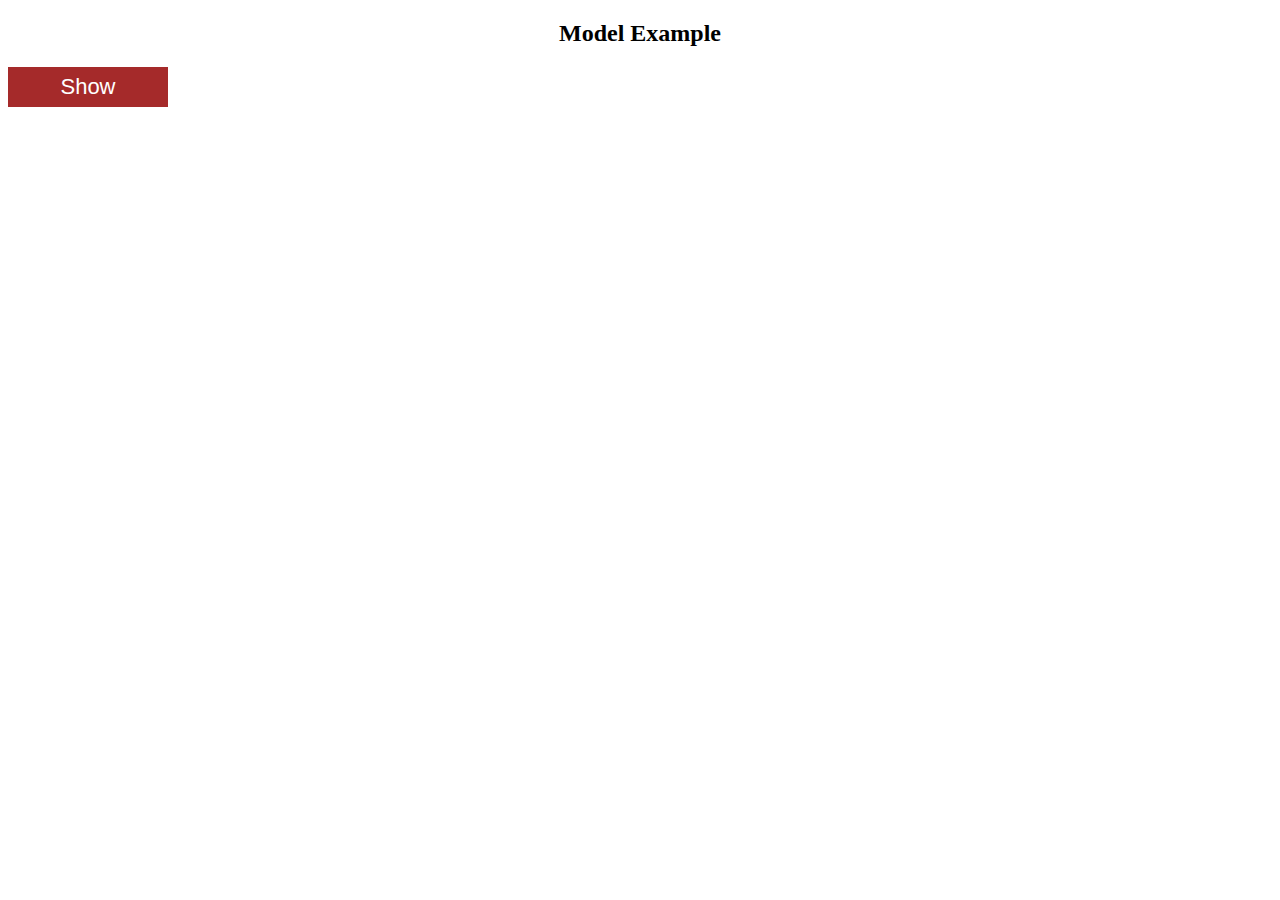
<file: Fifth Challenge/index.html>
<!DOCTYPE html>
<html lang="en">

<head>
    <meta charset="UTF-8">
    <meta name="viewport" content="width=device-width, initial-scale=1.0">
    <title>Document</title>
    <link rel="stylesheet" href="index.css">
</head>

<body>
    <h2>Model Example</h2>

    <button onclick="show()">Show</button> <br>
    <div id="model">
        <div class="modelContent">
            <p>Text here ...</p>
            <span onclick="hide()" class="del">&times;</span>
        </div>
    </div>

    <script src="index.js"></script>
</body>

</html>
</file>
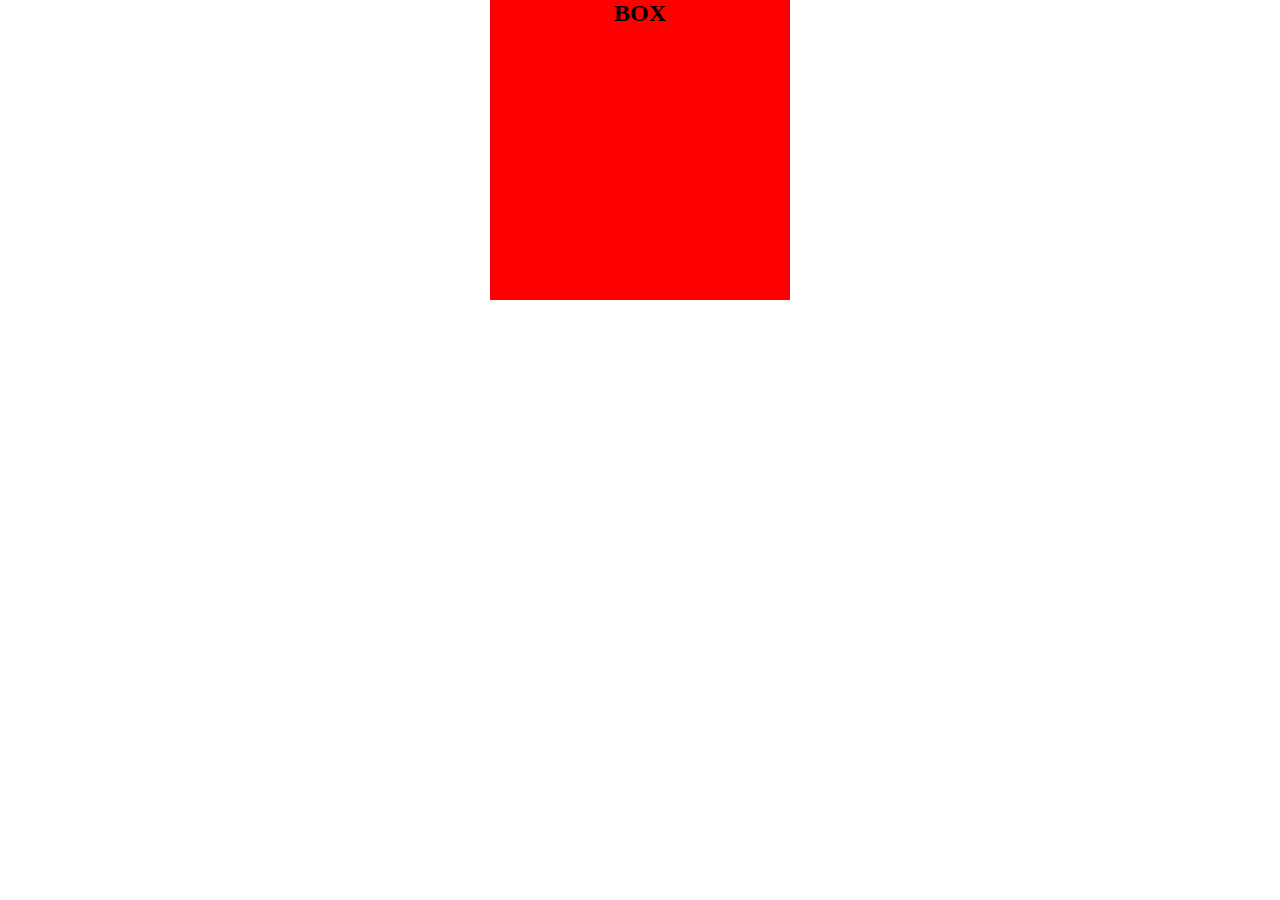
<file: First Challenge/index.html>
<!DOCTYPE html>
<html lang="en">
<head>
    <meta charset="UTF-8">
    <meta name="viewport" content="width=device-width, initial-scale=1.0">
    <title>Document</title>
    <link rel="stylesheet" href="index.css">
</head>
<body>
    <div class="box">
        <div class="container" onclick="myFun()">
            <h2>BOX</h2>
        </div>
         
    </div>
    <script src="index.js"></script>
</body>
</html>
</file>
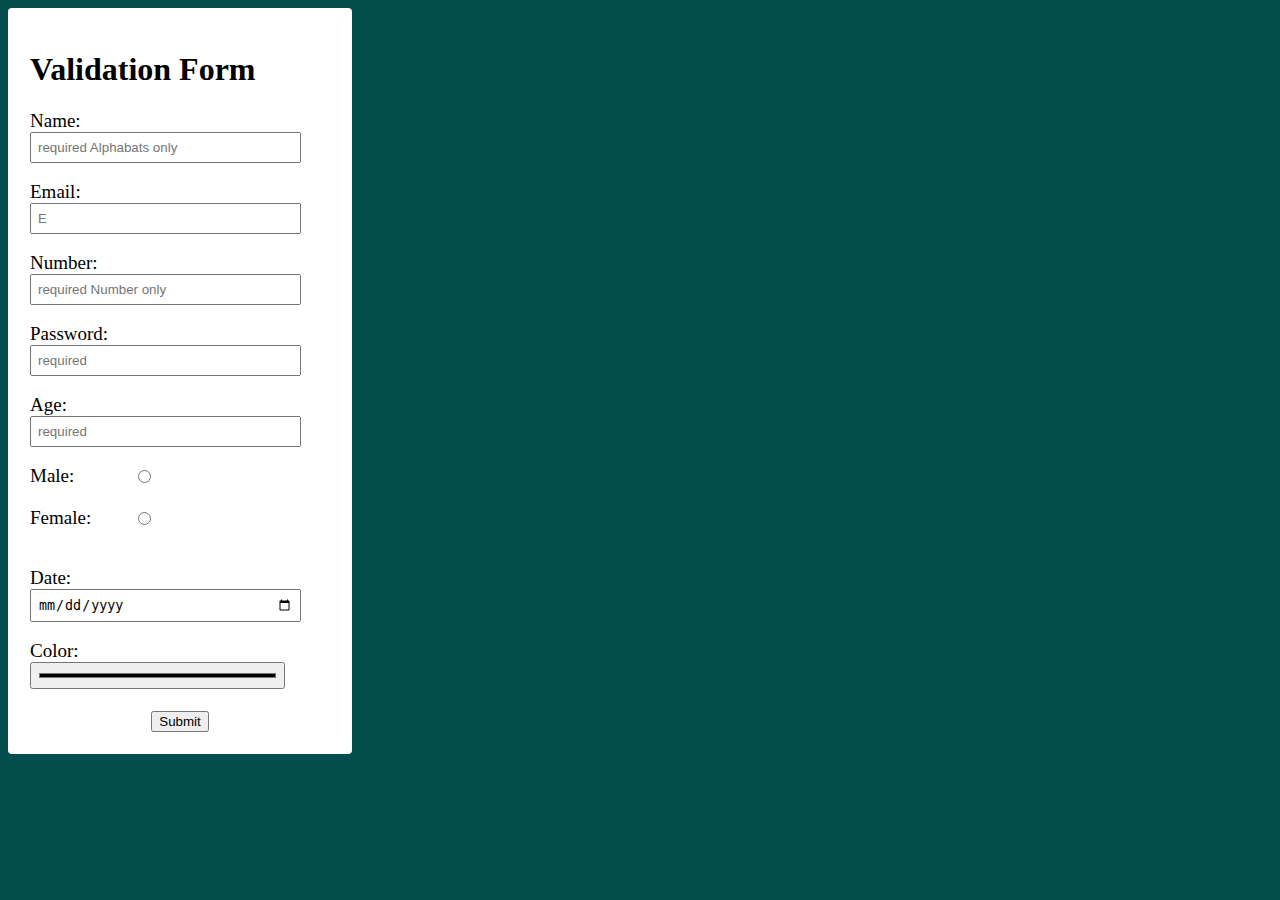
<file: four Challenge/index.html>
<!DOCTYPE html>
<html lang="en">

<head>
    <meta charset="UTF-8">
    <meta name="viewport" content="width=device-width, initial-scale=1.0">
    <title>Document</title>
    <link rel="stylesheet" href="index.css">
</head>

<body>

    <form>
        <h1>Validation Form</h1>
        <div class="input">
            <label for="username">Name:</label> <br>
            <input type="text" id="userName" value="" name="username" placeholder="required Alphabats only" required  autocomplete="off">
          <small id="error"></small>
            
        </div>

        <div class="input">
            <label for="email">Email:</label><br>
            <input type="email" id="email" name="email" placeholder="E "   > 
            <small id="emails"></small>
        </div>

        <div class="input">
            <label for="number">Number:</label><br>
            <input type="number" id="number" name="number" placeholder="required Number only"  required>  
            <small id="num"></small>
        </div>

        <div class="input">
            <label for="password">Password:</label><br>
            <input type="password" id="password" name="password" placeholder="required " required >  
            <small id="pass"></small>
        </div>

        <div class="input">
            <label for="age">Age:</label><br>
            <input type="number" id="age" name="age" placeholder="required"  required>  
            <small id="ages"></small>

        </div>
  
        <div class="input">


            <label for="username">Male:</label> 
            <input type="radio" id="male"  name="gender" >  
            <label for="username">Female:</label>
            <input type="radio"  id="female" name="gender"  >  
            <small id="gender"></small>



        </div  >

        <div class="input">
            <label for="date">Date:</label><br>
            <input type="date" id="date" value="" placeholder="Month-Date-Year" name="date"  required>  
            <small id="dates"></small>


        <div class="input">
            <label for="color">Color:</label><br>
            <input type="color" id="color" name="color" placeholder="required"  required > 
            <small id="colors"></small>

        </div >


        <div class="btn">
            <button onclick="myFun()">Submit</button>
        </div>
    </form>
 
    
    <script src="index.js"></script>
</body>

</html>
</file>
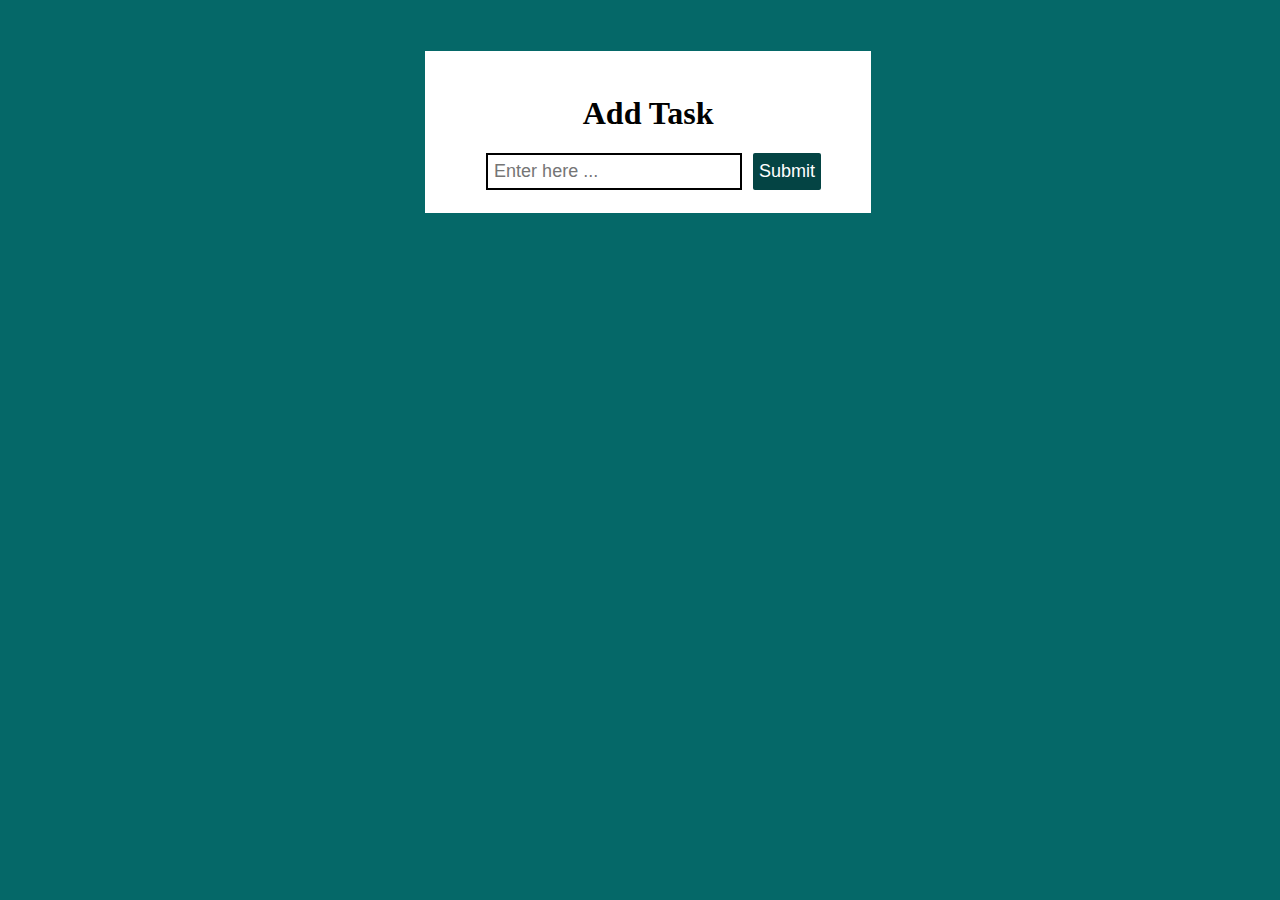
<file: Sec Challenge/index.html>
<!DOCTYPE html>
<html lang="en">
<head>
    <meta charset="UTF-8">
    <meta name="viewport" content="width=device-width, initial-scale=1.0">
    <title>Document</title>
    <link rel="stylesheet" href="index.css">
</head>
<body>
    
    <div class="container">
        <h1>Add Task</h1>
        <div class="input">
            <input type="text" id="inp" placeholder="Enter here ..." >
            <button onclick="add()">Submit</button>
        </div>
        <div id="add">
             
        </div>
    </div>
    <script src="index.js"></script>
</body>
</html>
</file>
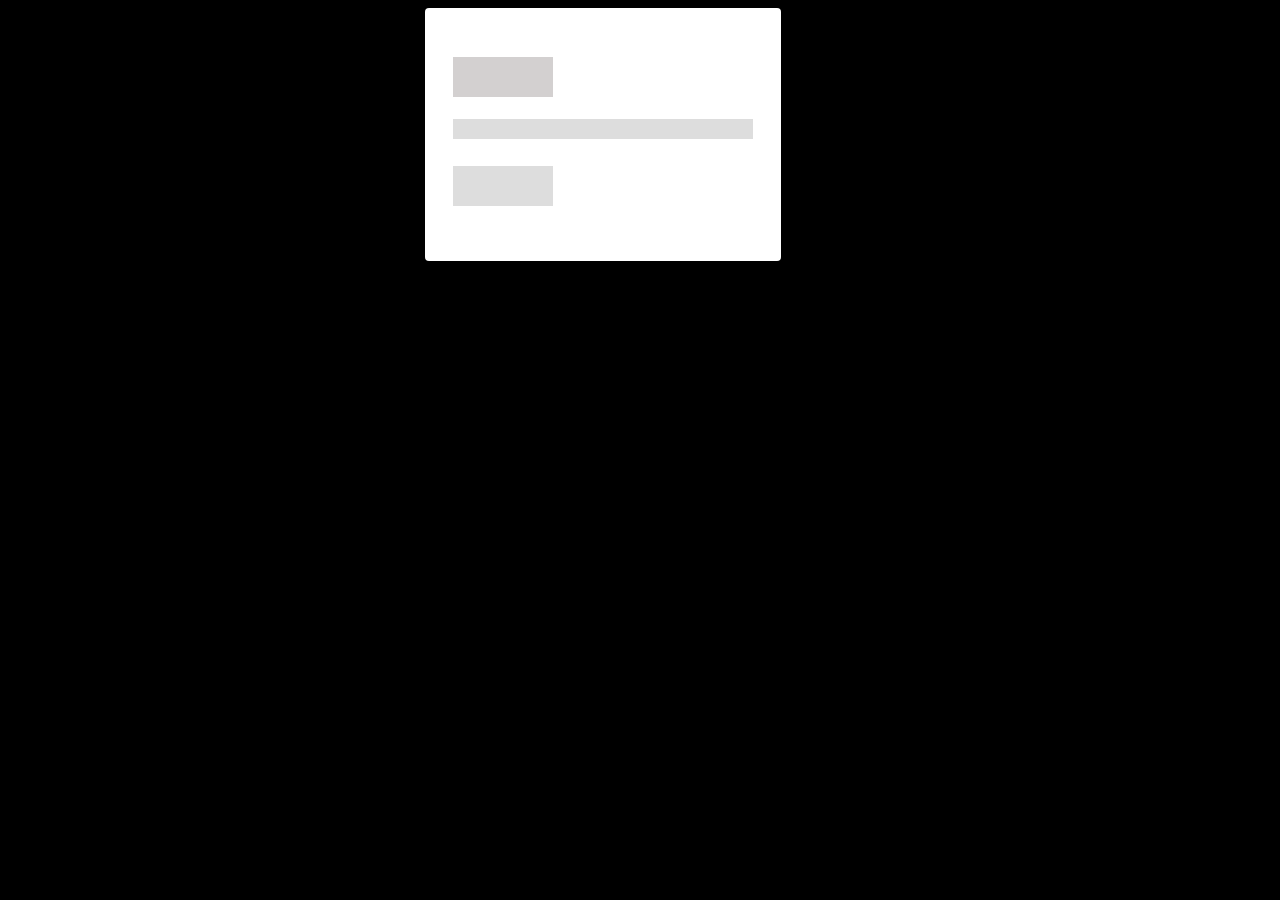
<file: Sixth Challenge/index.html>
<!DOCTYPE html>
<html lang="en">

<head>
    <meta charset="UTF-8">
    <meta name="viewport" content="width=device-width, initial-scale=1.0">
    <title>Document</title>
    <link rel="stylesheet" href="index.css">
</head>

<body>


    <div class="crd">
        <h4 class="id"></h4>
        <p class="para"> </p>
        <h2 class="head"> </h2>
    </div>

    <script src="index.js"></script>
</body>

</html>
</file>
<file: Fifth Challenge/index.css>
h2 {
  text-align: center;
}
#model {
  display: none;
  z-index: 1;
  position: fixed;
  left: 0%;
  top: 0%;
  padding-top: 120px;
  overflow: auto;
  width: 100%;
  height: 100%;
  text-align: center;
  background-color: rgba(211, 208, 208, 0.4);
}
.del {
  position: absolute;
  top: 17%;
  left: 88%;
  font-size: 33px;

  cursor: pointer;
}
.modelContent {
  background-color: black;
  color: white;
  padding: 23px;
  font-size: 22px;
  width: 80%;
  margin: auto;
}
button {
  width: 160px;
  background-color: brown;
  height: 40px;
  border: none;
  font-size: 22px;
  color: white;
}
</file>
<file: First Challenge/index.css>
*{
    margin: 0%;
    padding: 0%;
}
.box{
    display: flex;
    justify-content: center;

}
.container{
    text-align: center;
    width: 300px;
    height: 300px;
    background-color: red;
    cursor: pointer;

}
</file>
<file: four Challenge/index.css>
body{
    background-color: rgb(3, 77, 77);
 }
 form{
    position: absolute;
    width: 300px;
    padding: 22px;
    border-radius: 4px;
    background-color: #fff;
 }
 form input{
    position: relative;
    width:  85%;
    padding: 6px;
    outline: none;
 }
 .input{
   margin-top: 18px;
   

 }
 .input label{
    font-size: 19px;
 }
 #male{
    position: relative;  
    top: -20px;
     left: -18px;
 }
 #female{
   position: relative;  
   top: -20px;
    left: -18px;
}

.btn{
    text-align: center;
    margin-top: 22px;
}
#gender{
   margin-top: 1px;
}
 small{
     
    position: absolute;
    left: 22px;
    margin-top: 30px;
     font-size: 15px;
     color: rgb(248, 4, 4);
     
     
 }
  
input[name="gender"] {
	accent-color: green;
}
</file>
<file: Sec Challenge/index.css>
body{
    background-color: rgb(5, 104, 104);
}
.container{
    width: 400px;
    padding: 23px;
    background-color: #fff;
    position: relative;
    margin-left: 33%;
    margin-top: 4%;

}
.container .input{
    display: flex;
    justify-content: center;

}
input{
    width: 240px;
    padding: 6px;
    font-size: 18px;
    border: 2px solid black;
    margin-inline: 11px;
    outline: none;
}
.input button{
    border: none;
    outline: none;
    background-color: rgb(4, 68, 68);
    color: white;
    border-radius: 2px;
    font-size: 18px;
    cursor: pointer;
}
h1{
    text-align: center;
}
#add p{
 
    position: relative;
    margin-left:38px;
    margin-top: 20px;
    background-color: rgb(0, 112, 112);
    width: 323px;
    height:23px;
    padding: 8px;
    border-radius: 3px;
    color: white;
    font-size: 22px;
}
</file>
<file: Sixth Challenge/index.css>
p {
    font-size: 18px;
}

h2 {
    font-size: 33px;
}

body {
    background-color: black;
}

body {
    background-color: black;
}

.crd {
    width: 300px;
    background-color: rgb(247, 246, 246);
    color: black;
    border-radius: 4px;
    padding: 28px;
    background-color: #fff;
    margin-left: 33%;
}

h4 {
    width: 100px;
    height: 40px;
    background-color: rgb(211, 208, 208);

}

.para {
    width: 300px;
    height: 20px;

    color: rgb(221, 221, 221);
    background-color: rgb(221, 221, 221);
}

.head {
    width: 100px;
    height: 40px;
    color: rgb(221, 221, 221);
    background-color: rgb(221, 221, 221);

}
</file>
